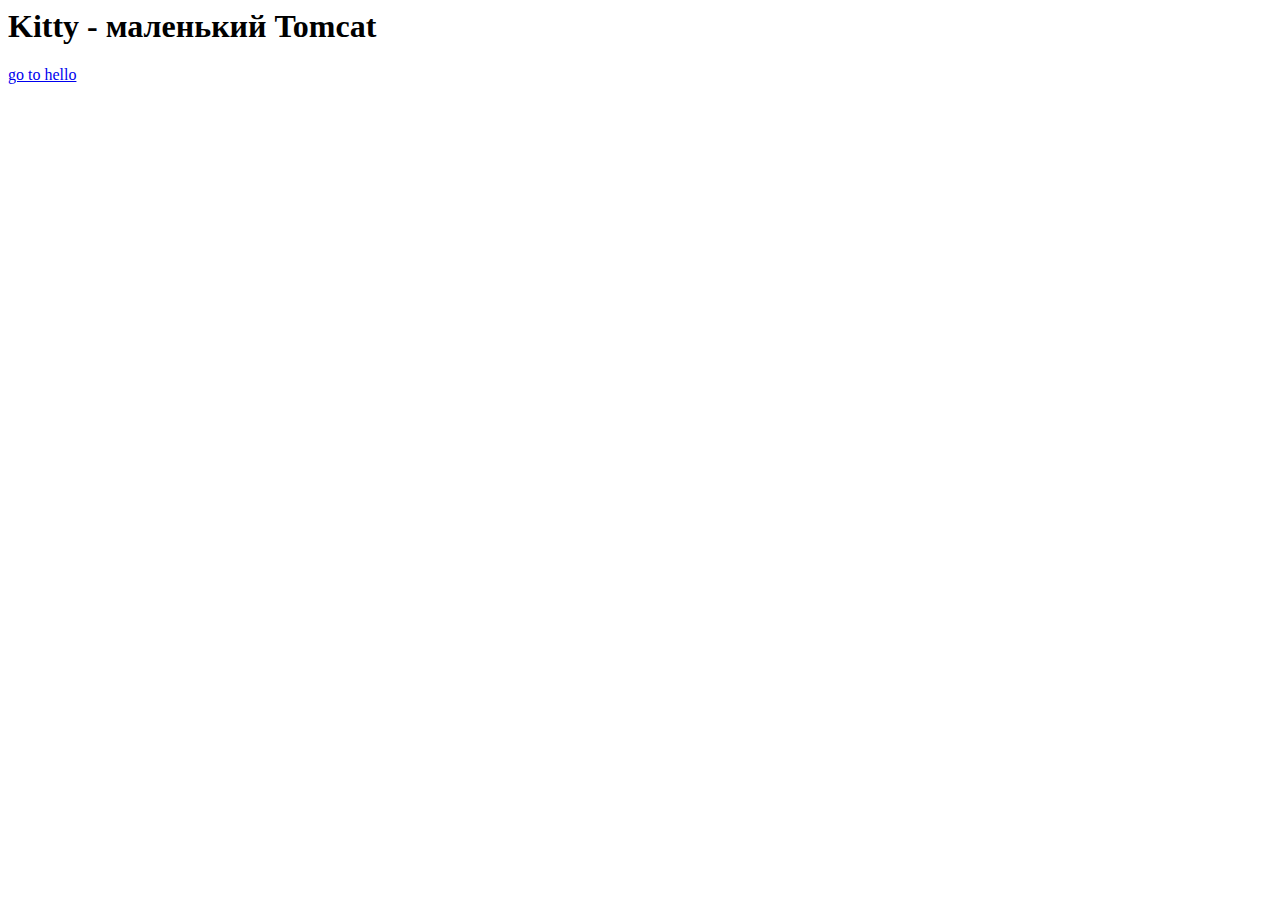
<file: term3/WebServer/webapps/index.html>
<html>
<head>
    <title>kitty</title>
    <meta http-equiv="content-type" content="text/html; charset=utf-8">
</head>
<body>
    <h1>Kitty - маленький Tomcat</h1>
    <a href="hello.html">go to hello</a>
</body>
</html>
</file>
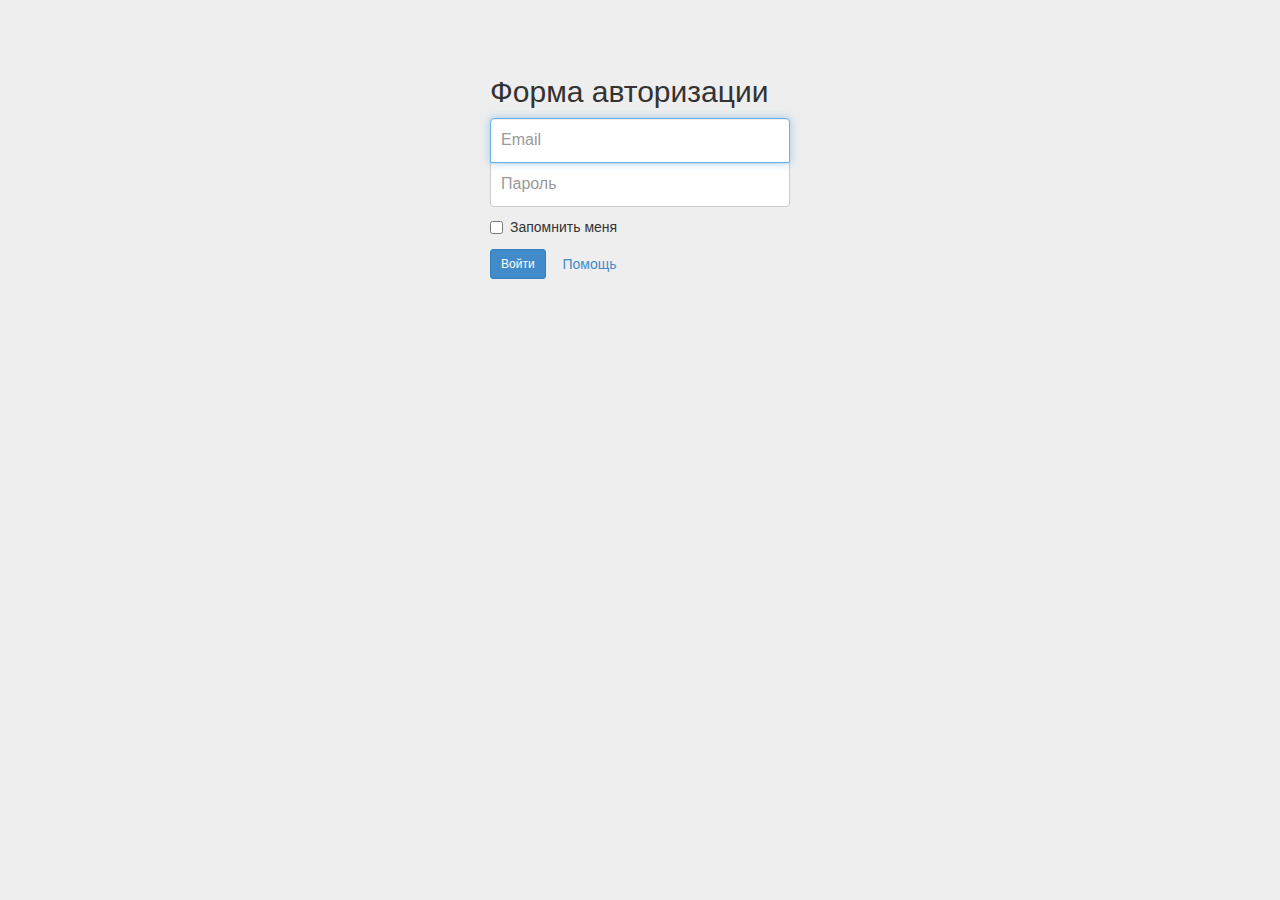
<file: term3/login/login.html>
<!DOCTYPE html>
<!-- saved from url=(0040)http://getbootstrap.com/examples/signin/ -->
<html lang="en"><head><meta http-equiv="Content-Type" content="text/html; charset=UTF-8">
    <meta charset="utf-8">
    <meta name="viewport" content="width=device-width, initial-scale=1.0">
    <meta name="description" content="">
    <meta name="author" content="">

    <title>Signin Template for Bootstrap</title>

    <!-- Bootstrap core CSS -->
    <link href="css/bootstrap.css" rel="stylesheet">

    <!-- Custom styles for this template -->
    <link href="css/signin.css" rel="stylesheet">
    <link href="css/login.css" rel="stylesheet">
    
  <style type="text/css"></style></head>

  <body>

    <div class="container">

      <form class="form-signin">
        <h2 class="form-signin-heading">Форма авторизации</h2>
        <input type="text" class="form-control" placeholder="Email" autofocus="">
        <input type="password" class="form-control" placeholder="Пароль">
        <label class="checkbox">
          <input type="checkbox" value="remember-me"> Запомнить меня
        </label>
        <button id="login-btn" class="btn btn-sm btn-primary" type="submit">Войти</button>
        <button id="help" type="button" class="btn btn-link">Помощь</button>
        <p class="help-block">Доп. информация о сайте</p>
      </form>

    </div> <!-- /container -->


    <!-- Bootstrap core JavaScript
    ================================================== -->
    <!-- Placed at the end of the document so the pages load faster -->
    <script src="js/jquery-1.10.2.min.js"></script>
    <script src="js/login.js"></script>

</body></html>
</file>
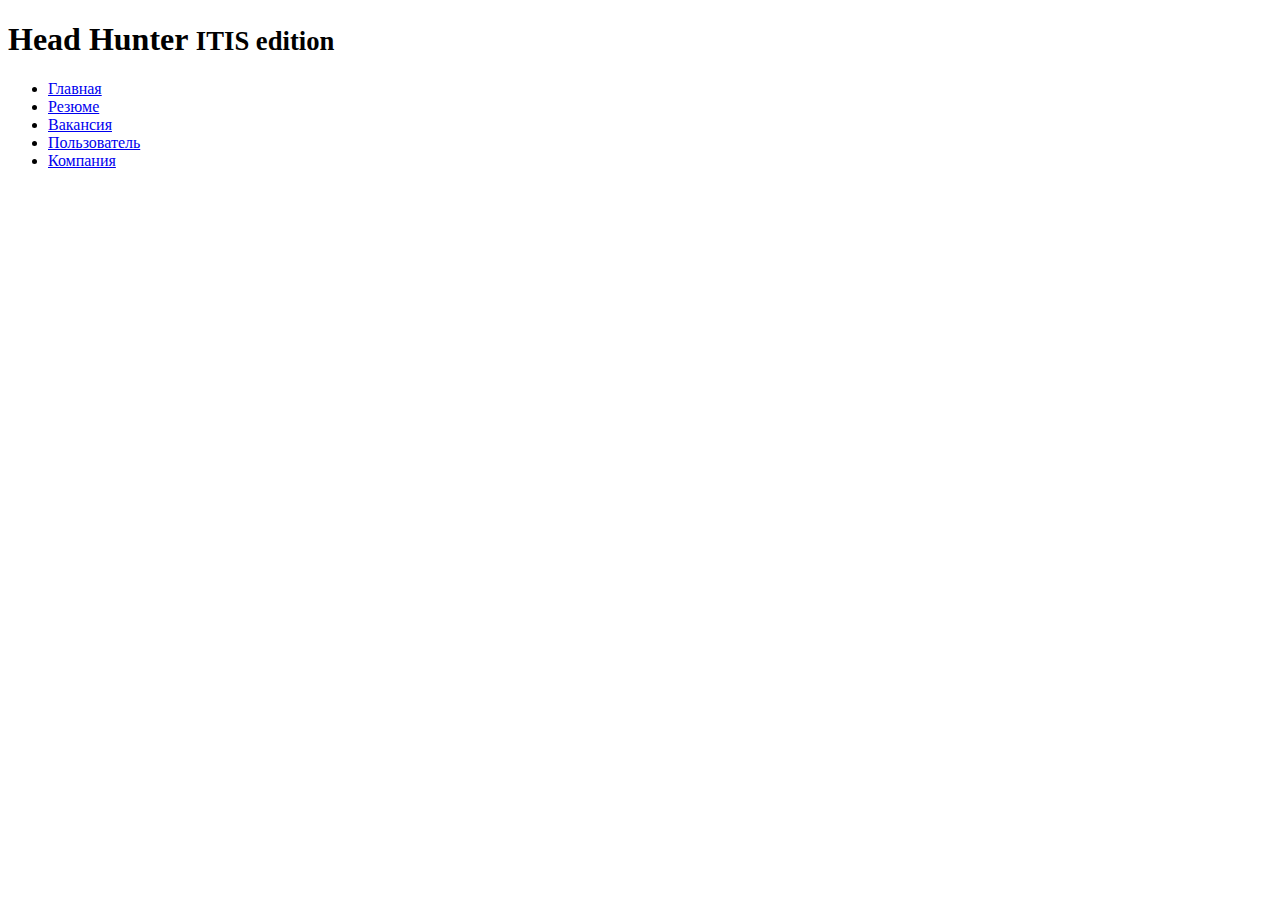
<file: term4/hh/src/main/webapp/WEB-INF/views/layout.html>
<!DOCTYPE html>
<html xmlns="http://www.w3.org/1999/xhtml"
      xmlns:th="http://www.thymeleaf.org">

<body>
<div th:fragment="header(page)">
    <div class="page-header">
        <h1>Head Hunter <small>ITIS edition</small></h1>
    </div>
    <ul class="nav nav-pills">
        <li><a href="/">Главная</a></li>
        <li th:classappend="${page == 'cv'}? 'active'"><a href="/cv/1">Резюме</a></li>
        <li th:classappend="${page == 'vacancy'}? 'active'"><a href="/vacancy/1">Вакансия</a></li>
        <li th:classappend="${page == 'user'}? 'active'"><a href="/user/1">Пользователь</a></li>
        <li th:classappend="${page == 'company'}? 'active'"><a href="/company/1">Компания</a></li>
    </ul>
</div>

</body>

</html>
</file>
<file: term3/login/css/signin.css>
body {
  padding-top: 40px;
  padding-bottom: 40px;
  background-color: #eee;
}

.form-signin {
  max-width: 330px;
  padding: 15px;
  margin: 0 auto;
}
.form-signin .form-signin-heading,
.form-signin .checkbox {
  margin-bottom: 10px;
}
.form-signin .checkbox {
  font-weight: normal;
}
.form-signin .form-control {
  position: relative;
  font-size: 16px;
  height: auto;
  padding: 10px;
  -webkit-box-sizing: border-box;
     -moz-box-sizing: border-box;
          box-sizing: border-box;
}
.form-signin .form-control:focus {
  z-index: 2;
}
.form-signin input[type="text"] {
  margin-bottom: -1px;
  border-bottom-left-radius: 0;
  border-bottom-right-radius: 0;
}
.form-signin input[type="password"] {
  margin-bottom: 10px;
  border-top-left-radius: 0;
  border-top-right-radius: 0;
}
</file>
<file: term3/login/css/login.css>
.help-block {
	display: none;
}
</file>
